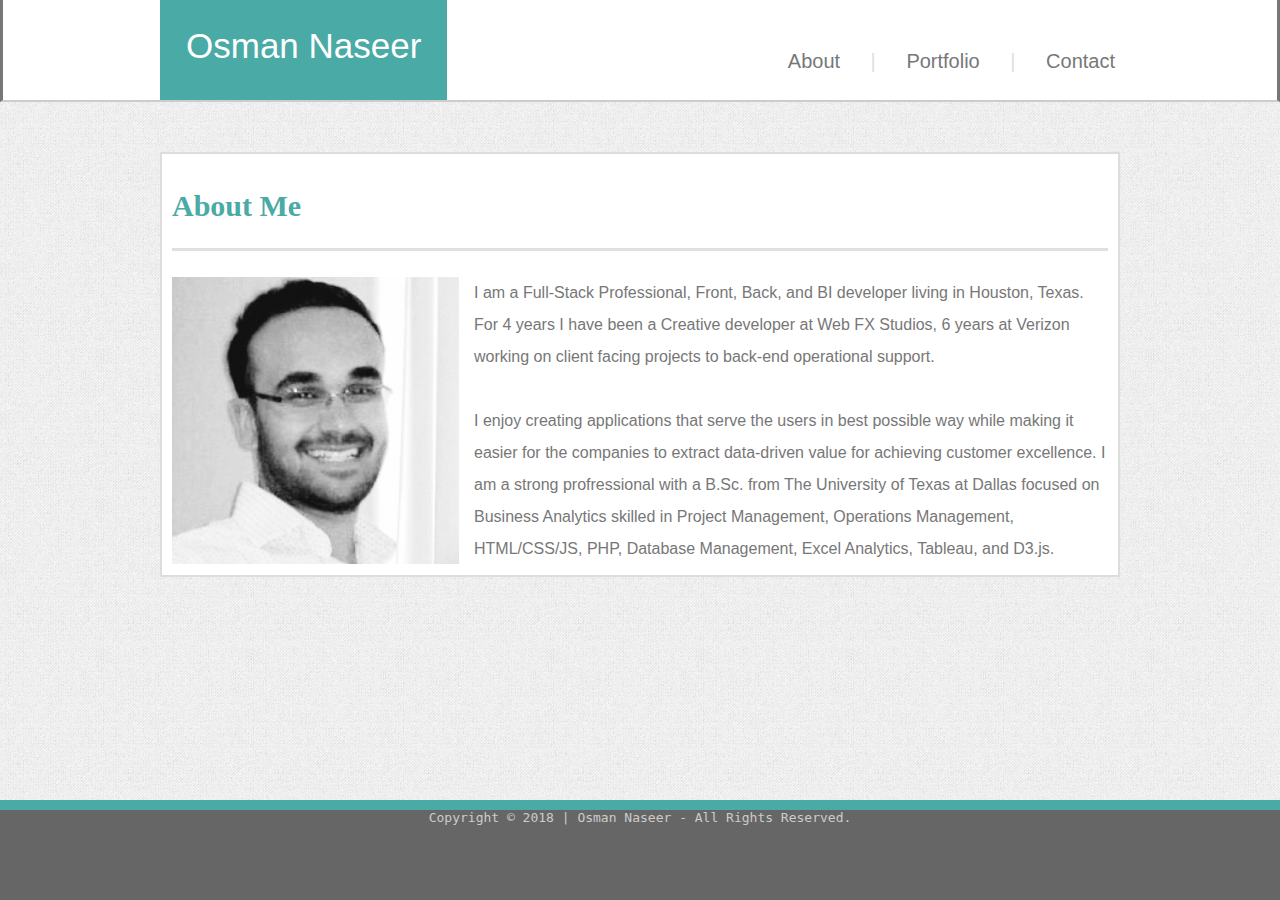
<file: index.html>
<!DOCTYPE>
<html>
<head>
    <meta charset="utf-8" />
    <meta http-equiv="X-UA-Compatible" content="IE=edge">
    <title>Osman Naseer | Creative Web Developer</title>
    <meta name="viewport" content="width=device-width, initial-scale=1">

    <link rel="stylesheet" type="text/css" media="screen" href="assets/css/style.css" />
    
</head>
<body background="assets/images/bg.png">
    <header>
        <div class="headerContainer">
            <div Id="logo">
            Osman Naseer
            </div>
            <div Id="navBar">
                <a href="index.html">About</a> |
                <a href="portfolio.html">Portfolio</a> |
                <a href="contact.html">Contact</a> 
            </div>
        </div>
    </header>

    <main class="mainContainer">
        <section class="mainBio">
            <h2>About Me</h2>
            <hr><br>
            <img id="bioImage" src="assets/images/Headshot.png" alt="Osman Naseer's Picture"> 
            <p>    
                I am a Full-Stack Professional, Front, Back, and BI developer living in Houston, Texas. For 4 years I have been a Creative developer at Web FX Studios, 6 years at Verizon working on client facing projects to back-end operational support.
                <br>
                <br>
                I enjoy creating applications that serve the users in best possible way while making it easier for the companies to extract data-driven value for achieving customer excellence. I am a strong profressional with a B.Sc. from The University of Texas at Dallas focused on Business Analytics skilled in Project Management, Operations Management, HTML/CSS/JS, PHP, Database Management, Excel Analytics, Tableau, and D3.js. 
            </p>     
        </section>
    </main>

    <footer>

        <div id="footerHR">
        </div>
        <div class="footerContainer">
        <code>Copyright © 2018 | Osman Naseer - All Rights Reserved.</code>
        </div>
    </footer>

</body>
</html>
</file>
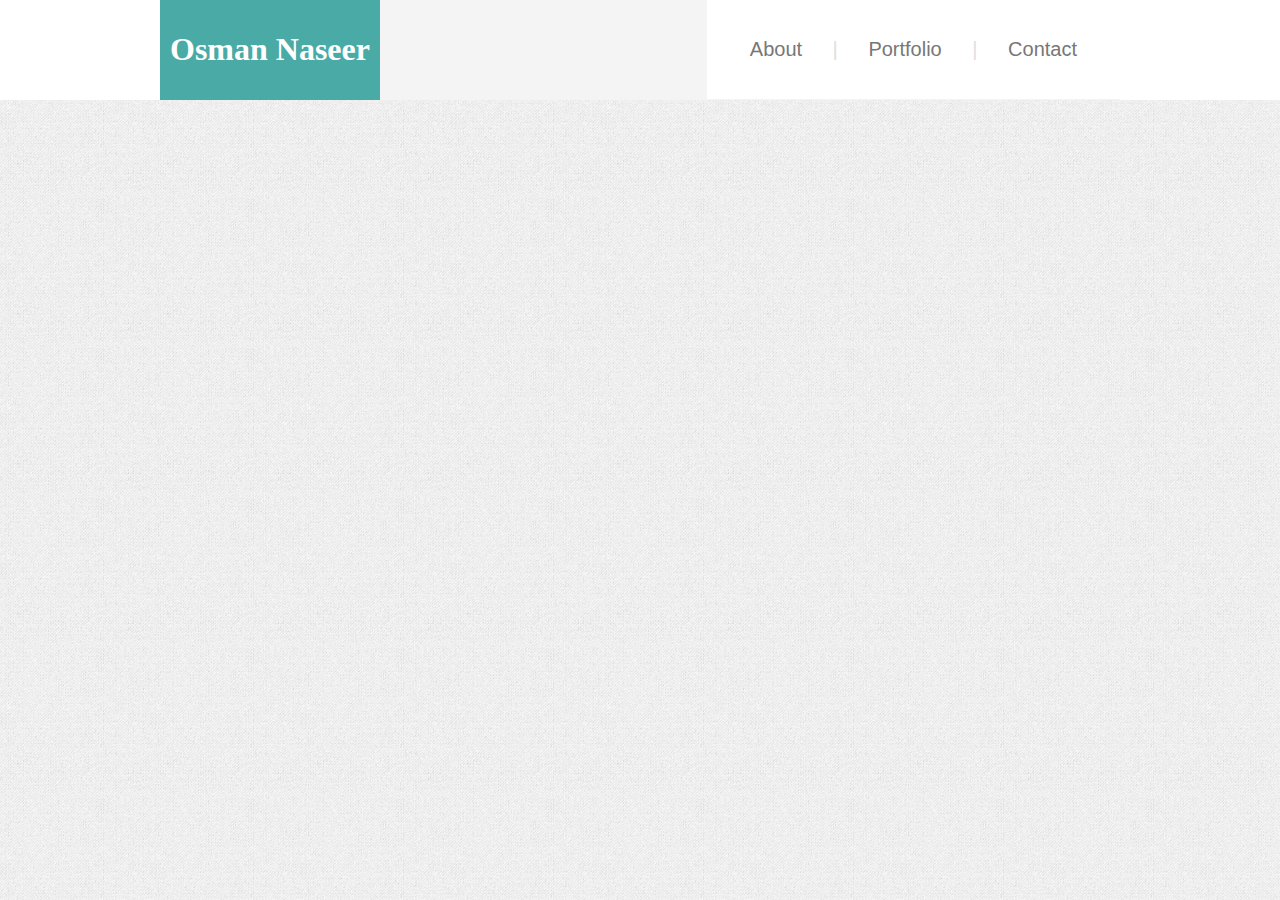
<file: test.html>
<!DOCTYPE>
<html>
<head>
    <meta charset="utf-8" />
    <meta http-equiv="X-UA-Compatible" content="IE=edge">
    <title>Osman Naseer | Creative Web Developer</title>
    <meta name="viewport" content="width=device-width, initial-scale=1">

    <link rel="stylesheet" type="text/css" media="screen" href="assets/css/teststyle.css" />
    
</head>
<body background="assets/images/bg.png">
    <header>
        <div class="headerContainer">
           <div Id="logo"> 
           <h1>Osman Naseer</h1> 
            </div>
            <div Id="navBar">
                <a href="index.html">About</a> |
                <a href="portfolio.html">Portfolio</a> |
                <a href="contact.html">Contact</a> 
            </div>
        </div>
    </header>
</file>
<file: assets/css/style.css>
/* Elements */
* {
    box-sizing: border-box;
}
body {
    margin: 0 auto;
    color: #777777;
    font-family: Arial, Helvetica, sans-serif;
    background-size: no-repeat;
    height: 100%;
}
main {
    width: 960px;
    background-color: #ffffff;
    border: 2px;
    border-style: solid;
    border-color: #dddddd;
    margin: 20px 0px 0px 0px;
    min-height: 270px; 
    margin: 50px auto;
    padding: 10px;
    clear: both;
    position: relative;
}
header {
    position: relative;
    margin: 0 0 0 0;
    width: 100%;
    background-color: #ffffff;
    border-bottom: 2px;
    border-top: 0px; 
    border-style: solid;
    border-bottom-color: #cccccc;
    padding: 50px;
    overflow: hidden;
    height: 100px;
    
}
footer {
    width: 100%;
    height: 100px;
    background-color: #666666;
    position: fixed;
    bottom: 0%;
    left: 0;
    clear: both;
}
p{
    line-height: 2;
    margin: 0px 0px 0px 10px;
}
h1, h2, h3, h4, h5, h6 {
    font-family: Georgia, 'Times New Roman', Times, serif;
}
h2{
    color: #4aaaa5;
    font-size: 30px;
}
hr {
    border: 0;
    height: 3px;
    background-color: #e0e0e0;
}
a:link {
    padding: 5px;
    color: #777777;
    font-style: normal;
    text-decoration: none;
    font-size: 20px;
}
a:hover {
    color: #44aaa5;
    background: #ffffff;
    font-style: normal;
    font-size: 20px;
    transition: .5s;
}
a:visited {
    padding: 5px;
    color: #777777;
    font-style: normal;
    text-decoration: none;
    font-size: 20px;
}
a:visited:hover{
    color: #44aaa5;
    background: #ffffff;
    font-style: normal;
    font-size: 20px;
    transition: .5s;
}
img {
    object-fit: cover;
}
/* Classes */
[class*="col-"] {
    float: left;
    padding: 15px;
    border: 0px;
    background-color: transparent;
}
.col-1 {width: 8.33%;}
.col-2 {width: 16.66%;}
.col-3 {width: 25%;}
.col-4 {width: 33.33%;}
.col-5 {width: 41.66%;}
.col-6 {width: 50%;}
.col-7 {width: 58.33%;}
.col-8 {width: 66.66%;}
.col-9 {width: 75%;}
.col-10 {width: 83.33%;}
.col-11 {width: 91.66%;}
.col-12 {width: 100%;}

.headerContainer {
    width: 960px;
    margin: 0 auto;
}
.mainPortfolio {
    min-height: 950;
    overflow: auto;
}
.portfolioContainer1 {
    position: relative;
    width: 350px;
    height: auto;
    background-color: #777777;
    float: left;
    box-shadow: 0 4px 8px 0 rgba(0, 0, 0, 0.2), 0 6px 20px 0 rgba(0, 0, 0, 0.19);
}
.portfolioContainer2 {
    position: relative;
    width: 350px;
    height: auto;
    background-color: #777777;
    float: right;
    box-shadow: 0 4px 8px 0 rgba(0, 0, 0, 0.2), 0 6px 20px 0 rgba(0, 0, 0, 0.19);
}
.thumbnail {
    width: 350px;
    height: 250px;
    border: 0;
}
.portfolioDescription1 {
    position: absolute;
    top: 150px;
    width: 100%;
    text-align: center;
    background-color: #4aaaa5;
    color: #ffffff;
    clear:both;
}
.portfolioDescription2 {
    position: absolute;
    top: 150px;
    width: 100%;
    text-align: center;
    background-color: #4aaaa5;
    color: #ffffff;
    clear:both;
}
.footerContainer {
    color: #cccccc;
    width: 960px;
    margin: 0 auto;
    text-align: center;
}

/* IDs */
#logo {
    height: 100%;
    font-size: 35px;
    background-color: #4aaaa5;
    color: #ffffff;
    text-align: center;
    padding: 26px;
    position: absolute;
    top: 0;
    margin-left: 0%;
}
#navBar {
    float: right;
    word-spacing: 20px;
    font-size: 20px;
    color: #e0e0e0;
}
#bioImage {
    float: left;
    margin-right: 15px;

}
#portfolio1 {
    margin: 20px;
}
#portfolio2 {
    margin: 20px;
    clear: both;
}
#portfolio3 {
    margin: 20px;
    clear: both;
}
#name {
    width: 100%;
    height: 30px;
    border: 1px;
    border-style: solid;
    border-color: #e0e0e0;
    color: #777777;
}
#email {
    width: 100%;
    height: 30px;
    border: 1px;
    border-style: solid;
    border-color: #e0e0e0;
    color: #777777;
}
#message {
    width: 100%;
    height: 100px;
    border: 1px;
    border-style: solid;
    border-color: #e0e0e0;
    font-family: Arial, Helvetica, sans-serif;
    color: #777777;
}
#submit {
    width: 100px;
    height: 50px;
    padding: 10px;
    font-size: 20px;
    border: 1px;
    border-style: solid;
    border-color: #e0e0e0;
    background-color: #4aaaa5;
    color: #ffffff;
}
#submit:hover {
    width: 100px;
    height: 50px;
    padding: 10px;
    font-size: 20px;
    border: 1px;
    border-style: solid;
    border-color: #e0e0e0;
    background-color: #ffffff;
    color: #4aaaa5;
}
#footerHR {
    position: relative;
    top: 0;
    bottom: 0;
    left: 0;
    right: 0;
    background-color: #4aaaa5;
    height: 10px;
    border: 0px; 
}
@media screen and (max-width: 980px) {
    main {
        width: 90%;
        margin: 30px 30px 30px 50px;
    }
    .headerContainer {
        width: 100%;
        margin: 0px 0px 0px 0px;
        display: block;
    }
}
@media screen and (max-width: 768px) {
    main {
        width: 90%;
        margin: 30px 30px 30px 50px;
    }
    .headerContainer {
        width: 100%;
        margin: 0px 0px 0px 0px;
        display: block;
    }
}
@media screen and (max-width: 640px) {
    header {
        position: relative;
        margin: 0 0 0 0;
        width: 100%;
        height: auto;
        background-color: #ffffff;
        overflow: hidden;
        padding: 0;    
    }
    main {
        width: 90%;
        height: auto;
        margin: 30px auto;
        
    }
    p{
        margin: 0px 0px 50px 0px;
    }
    footer {
        width: 100%;
        height: 100px;
        background-color: #666666;
        position: fixed;
        bottom: 0%;
        left: 0;
        clear: both;
    }
    .footerContainer {
        color: #cccccc;
        width: 100%;
        margin: 0 auto;
        text-align: center;
    }
    #footerHR {
        position: relative;
        top: 0;
        bottom: 0;
        left: 0;
        right: 0;
        background-color: #4aaaa5;
        height: 10px;
        border: 0px; 
    }
    #bioImage {
        float: none;
        max-width: 100%;
        margin: 0 auto;
        
    
    }
    /* Classes */
    .headerContainer {
        margin: 0 0 0 0;
        height: 150px;
        width: 100%;
        background-color: #ffffff;  
        overflow: hidden;   
    }
    /* IDs */
    #logo {
        height: 50%;
        width: 100%;
        background-color: #4aaaa5;
        color: #ffffff;
        text-align: center;
        padding: 15px;
        float: none;
        margin: 0 0 0 0;
        display: block;
    }
    #navBar {
        height:50%;
        width: 100%;
        margin: 100 0 0 0px;
        float: none;
        word-spacing: 20px;
        font-size: 20px;
        color: #e0e0e0;
        background-color: #ffffff;
        padding: 0px;
        text-align: center;
    }
}
</file>
<file: assets/css/teststyle.css>
/* Elements */
* {
    box-sizing: border-box;
}
body {
    color: #777777;
    font-family: Arial, Helvetica, sans-serif;
    margin: 0 0 0 0;
}
header {
    position: relative;
    margin: 0 0 0 0;
    width: 100%;
    height: auto;
    background-color: #ffffff;
    overflow: hidden;    
}

h1, h2, h3, h4, h5, h6 {
    font-family: Georgia, 'Times New Roman', Times, serif;
}

a:link {
    padding: 5px;
    color: #777777;
    font-style: normal;
    text-decoration: none;
    font-size: 20px;
}
a:hover {
    color: #44aaa5;
    background: #ffffff;
    font-style: normal;
    font-size: 20px;
    transition: .5s;
}
a:visited {
    padding: 5px;
    color: #777777;
    font-style: normal;
    text-decoration: none;
    font-size: 20px;
}
a:visited:hover{
    color: #44aaa5;
    background: #ffffff;
    font-style: normal;
    font-size: 20px;
    transition: .5s;
}
/* Classes */
.headerContainer {
    margin: 0 auto;
    height: 100px;
    width: 960px;
    background-color: #e0e0e05b;   
}
/* IDs */
#logo {
    height: 100%;
    background-color: #4aaaa5;
    color: #ffffff;
    text-align: center;
    padding: 10px;
    position: absolute;
    top: 0;
    float: left;
    margin:0;
}
#navBar {
    height:auto;
    width: auto;
    margin: 0;
    float: right;
    word-spacing: 20px;
    font-size: 20px;
    color: #e0e0e0;
    background-color: #ffffff;
    padding: 38px;
}
@media screen and (max-width: 640px) {
    header {
        position: relative;
        margin: 0 0 0 0;
        width: 100%;
        height: auto;
        background-color: #ffffff;
        overflow: hidden;    
    }
    /* Classes */
    .headerContainer {
        margin: 0;
        height: 150px;
        width: 100%;
        background-color: #ffffff;  
        overflow: hidden;   
    }
    /* IDs */
    #logo {
        height: 50%;
        width: 100%;
        background-color: #4aaaa5;
        color: #ffffff;
        text-align: center;
        padding: 10px;
        float: none;
        margin:0;
        display: block;
    }
    #navBar {
        height:50%;
        width: 100%;
        margin: 100 0 0 0px;
        float: none;
        word-spacing: 20px;
        font-size: 20px;
        color: #e0e0e0;
        background-color: #ffffff;
        padding: 8px;
        text-align: center;
    }
}
</file>
